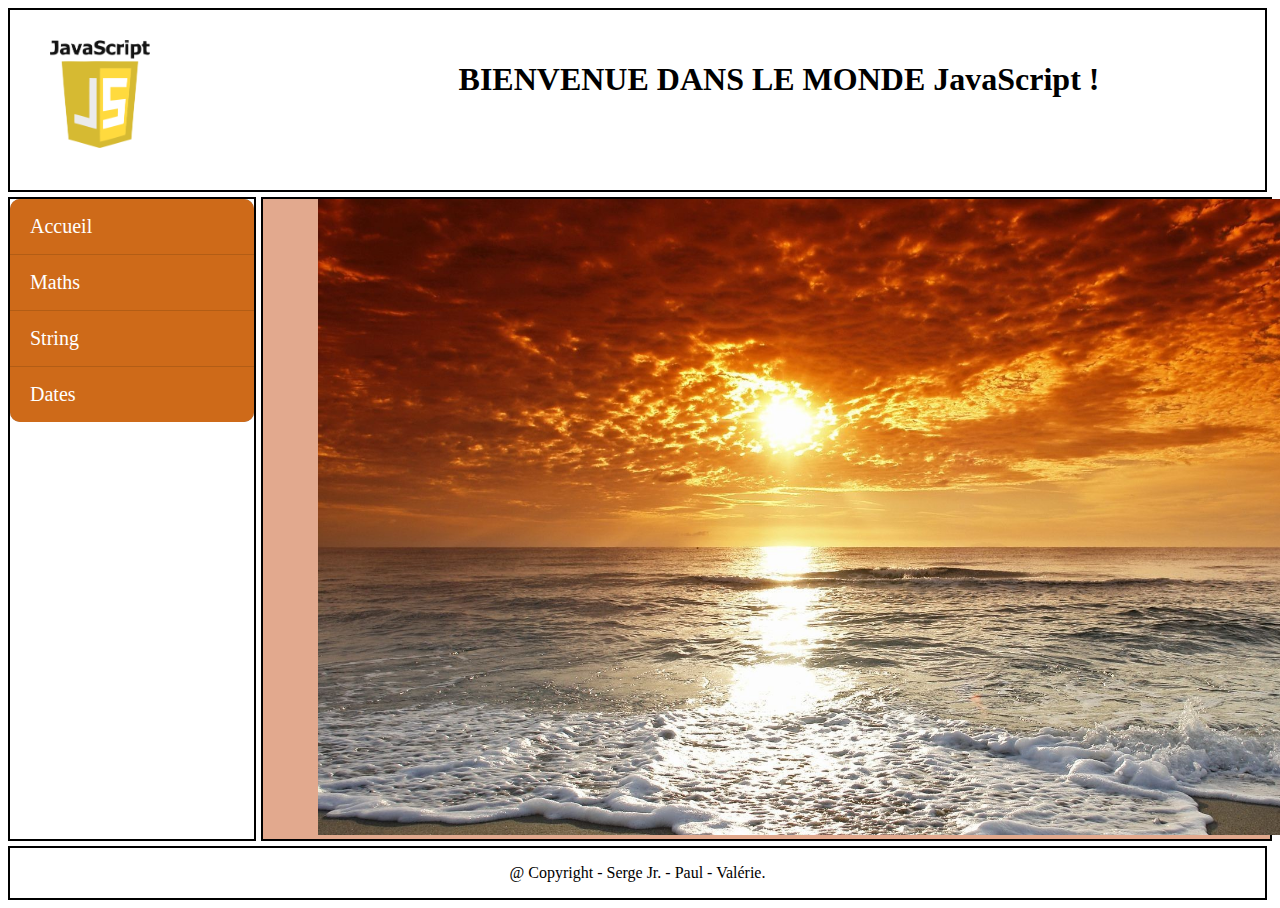
<file: Accueil.html>
<!DOCTYPE html>
<html lang="en">

<head>
    <meta charset="UTF-8">
    <meta name="viewport" content="width=device-width, initial-scale=1.0">
    <link rel="stylesheet" href="Style.css">
    <title>PageJavascript</title>
</head>

<body>
    <div class="wrapper">
        <header>
            <div class="header">
                <div class="logo">
                    <img src="images/jslo.png" id="logojs" alt="LogoSimplon">
                </div>
                <div class="titre">
                    <h1>BIENVENUE DANS LE MONDE JavaScript !</h1>
                </div>

            </div>
        </header>
        <nav>
            <ul class="nav">

                <li class="nav-item">
                    <a href="Accueil.html" class="nav-link">Accueil</a>
                </li>

                <li class="nav-item">
                    <a href="#maths" class="nav-link">Maths</a>
                    <div id="maths" class="nav-submenu">
                        <a href="exercices/Exercise 2 .html" class="nav-submenu-link">Exercise 2</a>
                        <a href="exercices/Exercise 4.html" class="nav-submenu-link">Exercise 4</a>
                        <a href="exercices/Exercise 9.html" class="nav-submenu-link">Exercise 9</a>                        
                        <a href="exercices/exercice10.html" class="nav-submenu-link">Exercise 10</a>
                        <a href="exercices/exercice11.html" class="nav-submenu-link">Exercise 11</a>
                        <a href="exercices/exercice12.html" class="nav-submenu-link">Exercise 12</a>
                    </div>
                </li>

                <li class="nav-item">
                    <a href="#String" class="nav-link">String</a>
                    <div id="String" class="nav-submenu">
                        <a href="exercices/Exercise 1.html" class="nav-submenu-link">Exercise 1</a>
                        <a href="exercices/Exercise 3.html" class="nav-submenu-link">Exercise 3</a>                        
                        <a href="exercices/Exercise 8.html" class="nav-submenu-link">Exercise 8</a>                        
                        <a href="exercices/exercice13.html" class="nav-submenu-link">Exercise 13</a>
                    </div>
                </li>

                <li class="nav-item">
                    <a href="#dates" class="nav-link">Dates</a>
                    <div id="dates" class="nav-submenu">
                        <a href="exercices/Exercise 5.html" class="nav-submenu-link">Exercise 5</a>
                        <a href="exercices/Exercise 6.html" class="nav-submenu-link">Exercise 6</a>
                        <a href="exercices/Exercise 7.html" class="nav-submenu-link">Exercise 7</a>
                    </div>
                </li>
            </ul>
        </nav>
        <section>
            <img src="images/sunset.jpg" id="sunset" alt="sunset">

        </section>
        <footer>
            <p>
                @ Copyright - Serge Jr. - Paul - Valérie.
            </p>
        </footer>
    </div>
</body>

</html>
</file>
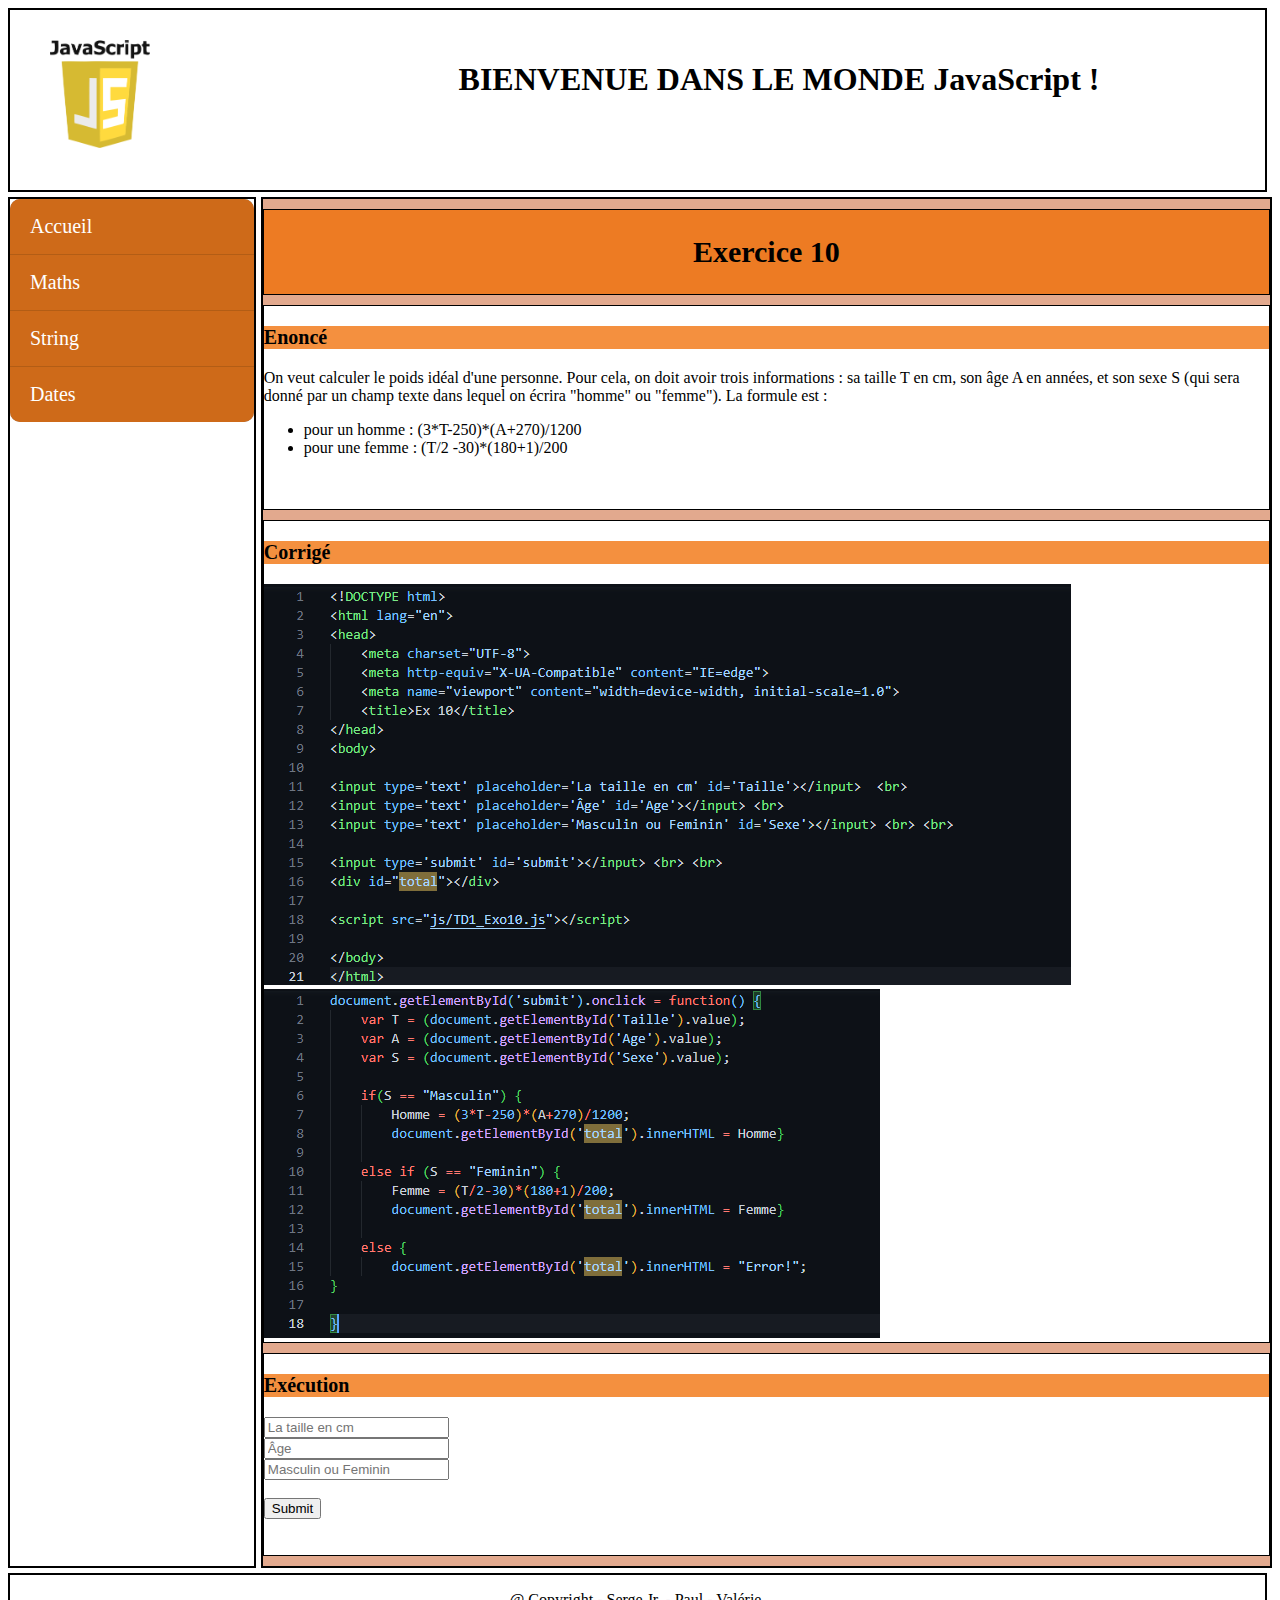
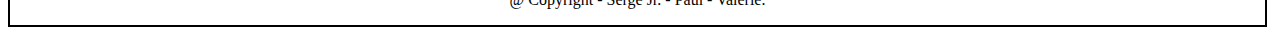
<file: exercices/exercice10.html>
<!DOCTYPE html>
<html lang="en">
<head>
    <meta charset="UTF-8">
    <meta name="viewport" content="width=device-width, initial-scale=1.0">
    <link rel="stylesheet" href="../Style.css">
    <title>PageJavascript</title>
</head>
<body>
    <div class="wrapper">
        <header>
            <div class="header">
            <div class="logo">
                <img src="../images/jslo.png" id="logojs" alt="LogoSimplon">
            </div>
            <div class="titre">
                <h1>BIENVENUE DANS LE MONDE JavaScript !</h1>
            </div>

            </div>
        </header>
        <nav>
            <ul class="nav">

                <li class="nav-item">
                    <a href="../Accueil.html" class="nav-link">Accueil</a>
                </li>

                <li class="nav-item">
                    <a href="#maths" class="nav-link">Maths</a>
                    <div id="maths" class="nav-submenu">
                        <a href="../exercices/Exercise 2 .html" class="nav-submenu-link">Exercise 2</a>
                        <a href="../exercices/Exercise 4.html" class="nav-submenu-link">Exercise 4</a>
                        <a href="../exercices/Exercise 9.html" class="nav-submenu-link">Exercise 9</a>                        
                        <a href="../exercices/exercice10.html" class="nav-submenu-link">Exercise 10</a>
                        <a href="../exercices/exercice11.html" class="nav-submenu-link">Exercise 11</a>
                        <a href="../exercices/exercice12.html" class="nav-submenu-link">Exercise 12</a>
                    </div>
                </li>

                <li class="nav-item">
                    <a href="#String" class="nav-link">String</a>
                    <div id="String" class="nav-submenu">
                        <a href="../exercices/Exercise 1.html" class="nav-submenu-link">Exercise 1</a>
                        <a href="../exercices/Exercise 3.html" class="nav-submenu-link">Exercise 3</a>                        
                        <a href="../exercices/Exercise 8.html" class="nav-submenu-link">Exercise 8</a>                        
                        <a href="../exercices/exercice13.html" class="nav-submenu-link">Exercise 13</a>
                    </div>
                </li>

                <li class="nav-item">
                    <a href="#dates" class="nav-link">Dates</a>
                    <div id="dates" class="nav-submenu">
                        <a href="../exercices/Exercise 5.html" class="nav-submenu-link">Exercise 5</a>
                        <a href="../exercices/Exercise 6.html" class="nav-submenu-link">Exercise 6</a>
                        <a href="../exercices/Exercise 7.html" class="nav-submenu-link">Exercise 7</a>
                    </div>
                </li>
            </ul>
        </nav>
        <section>
            <article id="titreexo">
                <h2>Exercice 10</h2>
            </article>
            <article id="enonceexo">
                <h3>Enoncé</h3>
                On veut calculer le poids idéal d'une personne. Pour cela, on doit avoir trois informations : 
                sa taille T en cm, son âge A en années, et son sexe S (qui sera donné par un champ texte dans lequel on écrira "homme" ou "femme"). 
                La formule est : 
                <ul>
                    <li>pour un homme : (3*T-250)*(A+270)/1200 </li>
                    <li>pour une femme : (T/2 -30)*(180+1)/200</li>
                </ul>
                

 <br> <br>

            </article>
            <article id="javaexo">
                <h3>Corrigé</h3>
                <img src="../images/Exo10html.png" alt="">
                <br>
                <img src="../images/Exo10js.png" alt="">


            </article>
            <article id="execution">
                <h3>Exécution</h3>


                <input type='text' placeholder='La taille en cm' id='Taille'></input>  <br>
                <input type='text' placeholder='Âge' id='Age'></input> <br>
                <input type='text' placeholder='Masculin ou Feminin' id='Sexe'></input> <br> <br>

                <input type='submit' id='submit'></input> <br> <br>
                <div id="total"></div>
                <br>


                <script>
                document.getElementById('submit').onclick = function(){
                var T = (document.getElementById('Taille').value);
                var A = (document.getElementById('Age').value);
                var S = (document.getElementById('Sexe').value);

                if(S == "Masculin") {
                    Homme = (3*T-250)*(A+270)/1200; 
                    document.getElementById('total').innerHTML = Homme} 
                
                else if (S == "Feminin") {
                    Femme = (T/2-30)*(180+1)/200;
                    document.getElementById('total').innerHTML = Femme}    

                else {
                    document.getElementById('total').innerHTML = "Error!";
}
  
                }
                </script>

            </article>
        </section>
        <footer>
            <p>
                @ Copyright - Serge Jr. - Paul - Valérie.
            </p>
        </footer>
    </div>
</body>
</html>
</file>
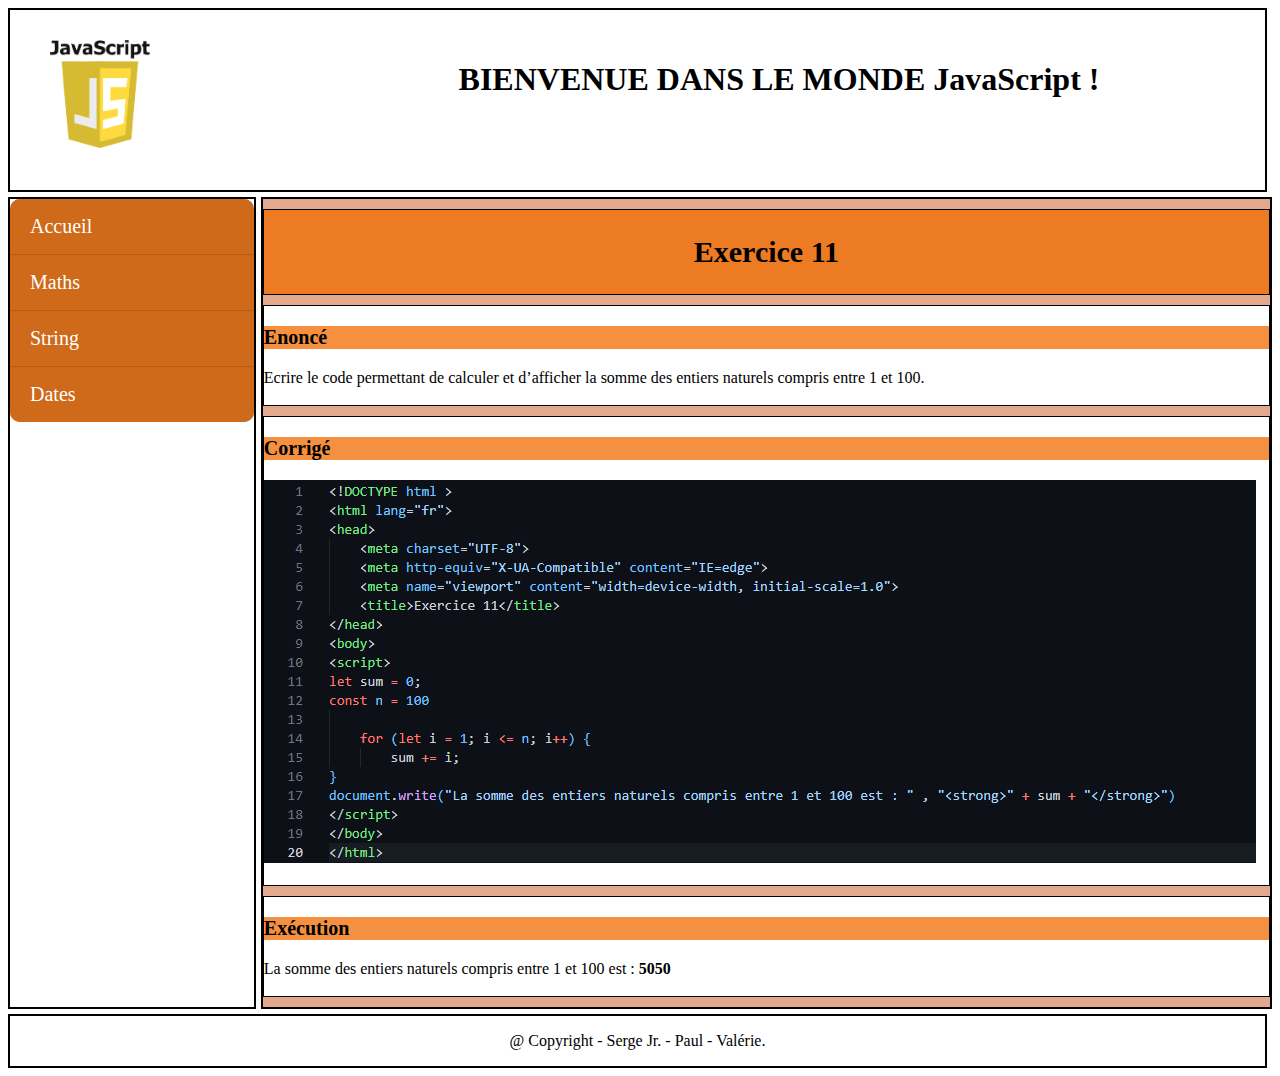
<file: exercices/exercice11.html>
<!DOCTYPE html>
<html lang="en">
<head>
    <meta charset="UTF-8">
    <meta name="viewport" content="width=device-width, initial-scale=1.0">
    <link rel="stylesheet" href="../Style.css">
    <title>PageJavascript</title>
</head>
<body>
    <div class="wrapper">
        <header>
            <div class="header">
            <div class="logo">
                <img src="../images/jslo.png" id="logojs" alt="LogoSimplon">
            </div>
            <div class="titre">
                <h1>BIENVENUE DANS LE MONDE JavaScript !</h1>
            </div>

            </div>
        </header>
        <nav>
            <ul class="nav">

                <li class="nav-item">
                    <a href="../Accueil.html" class="nav-link">Accueil</a>
                </li>

                <li class="nav-item">
                    <a href="#maths" class="nav-link">Maths</a>
                    <div id="maths" class="nav-submenu">
                        <a href="../exercices/Exercise 2 .html" class="nav-submenu-link">Exercise 2</a>
                        <a href="../exercices/Exercise 4.html" class="nav-submenu-link">Exercise 4</a>
                        <a href="../exercices/Exercise 9.html" class="nav-submenu-link">Exercise 9</a>                        
                        <a href="../exercices/exercice10.html" class="nav-submenu-link">Exercise 10</a>
                        <a href="../exercices/exercice11.html" class="nav-submenu-link">Exercise 11</a>
                        <a href="../exercices/exercice12.html" class="nav-submenu-link">Exercise 12</a>
                    </div>
                </li>

                <li class="nav-item">
                    <a href="#String" class="nav-link">String</a>
                    <div id="String" class="nav-submenu">
                        <a href="../exercices/Exercise 1.html" class="nav-submenu-link">Exercise 1</a>
                        <a href="../exercices/Exercise 3.html" class="nav-submenu-link">Exercise 3</a>                        
                        <a href="../exercices/Exercise 8.html" class="nav-submenu-link">Exercise 8</a>                        
                        <a href="../exercices/exercice13.html" class="nav-submenu-link">Exercise 13</a>
                    </div>
                </li>

                <li class="nav-item">
                    <a href="#dates" class="nav-link">Dates</a>
                    <div id="dates" class="nav-submenu">
                        <a href="../exercices/Exercise 5.html" class="nav-submenu-link">Exercise 5</a>
                        <a href="../exercices/Exercise 6.html" class="nav-submenu-link">Exercise 6</a>
                        <a href="../exercices/Exercise 7.html" class="nav-submenu-link">Exercise 7</a>
                    </div>
                </li>
            </ul>
        </nav>
        <section>
            <article id="titreexo">
                <h2>Exercice 11</h2>
            </article>
            <article id="enonceexo">
                <h3>Enoncé</h3>
                Ecrire le code permettant de calculer et d’afficher la somme des entiers naturels compris entre 1 et 100. <br> <br>

            </article>
            <article id="javaexo">
                <h3>Corrigé</h3>
                <img src="../images/Exo11.png" alt="">
                <br>
                <br>


            </article>
            <article id="execution">
                <h3>Exécution</h3>

<script>
let sum = 0;
const n = 100

for (let i = 1; i <= n; i++) {
    sum += i;
}
document.write("La somme des entiers naturels compris entre 1 et 100 est : " , "<strong>" + sum + "</strong>")
</script>
<br>
<br>
            </article>
        </section>
        <footer>
            <p>
                @ Copyright - Serge Jr. - Paul - Valérie.
            </p>
        </footer>
    </div>
</body>
</html>
</file>
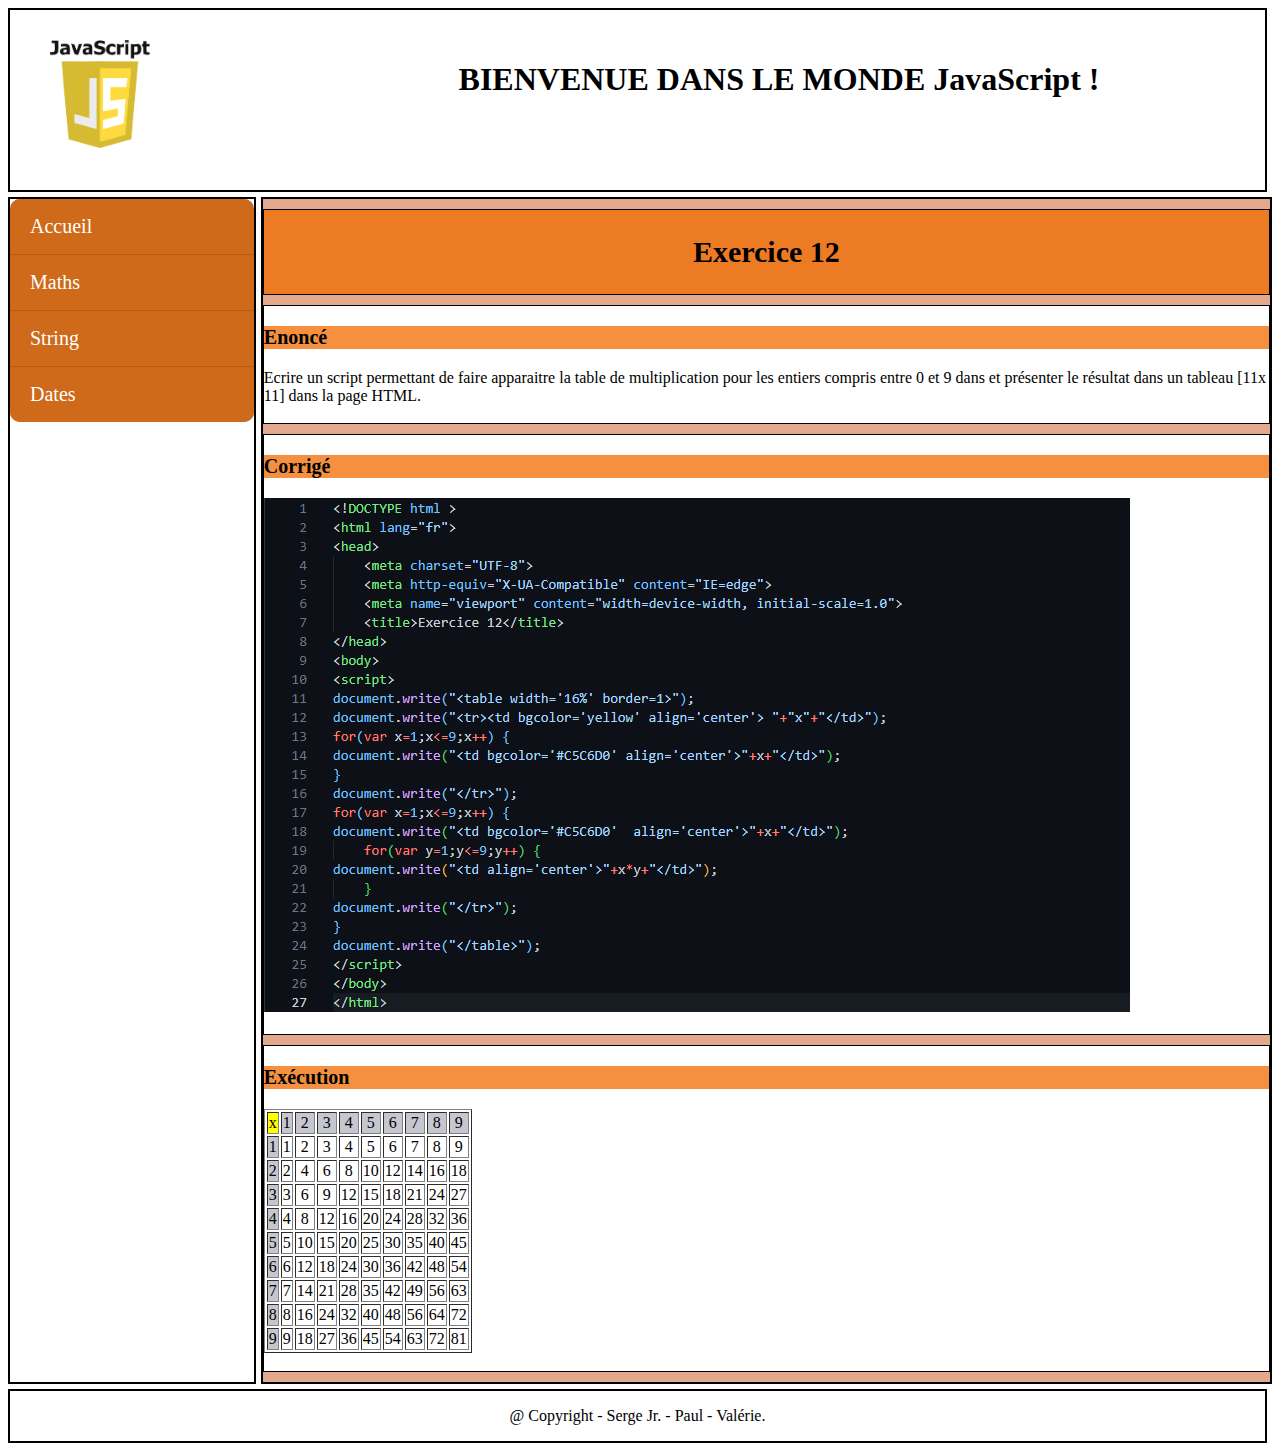
<file: exercices/exercice12.html>
<!DOCTYPE html>
<html lang="en">
<head>
    <meta charset="UTF-8">
    <meta name="viewport" content="width=device-width, initial-scale=1.0">
    <link rel="stylesheet" href="../Style.css">
    <title>PageJavascript</title>
</head>
<body>
    <div class="wrapper">
        <header>
            <div class="header">
            <div class="logo">
                <img src="../images/jslo.png" id="logojs" alt="LogoSimplon">
            </div>
            <div class="titre">
                <h1>BIENVENUE DANS LE MONDE JavaScript !</h1>
            </div>

            </div>
        </header>
        <nav>
            <ul class="nav">

                <li class="nav-item">
                    <a href="../Accueil.html" class="nav-link">Accueil</a>
                </li>

                <li class="nav-item">
                    <a href="#maths" class="nav-link">Maths</a>
                    <div id="maths" class="nav-submenu">
                        <a href="../exercices/Exercise 2 .html" class="nav-submenu-link">Exercise 2</a>
                        <a href="../exercices/Exercise 4.html" class="nav-submenu-link">Exercise 4</a>
                        <a href="../exercices/Exercise 9.html" class="nav-submenu-link">Exercise 9</a>                        
                        <a href="../exercices/exercice10.html" class="nav-submenu-link">Exercise 10</a>
                        <a href="../exercices/exercice11.html" class="nav-submenu-link">Exercise 11</a>
                        <a href="../exercices/exercice12.html" class="nav-submenu-link">Exercise 12</a>
                    </div>
                </li>

                <li class="nav-item">
                    <a href="#String" class="nav-link">String</a>
                    <div id="String" class="nav-submenu">
                        <a href="../exercices/Exercise 1.html" class="nav-submenu-link">Exercise 1</a>
                        <a href="../exercices/Exercise 3.html" class="nav-submenu-link">Exercise 3</a>                        
                        <a href="../exercices/Exercise 8.html" class="nav-submenu-link">Exercise 8</a>                        
                        <a href="../exercices/exercice13.html" class="nav-submenu-link">Exercise 13</a>
                    </div>
                </li>

                <li class="nav-item">
                    <a href="#dates" class="nav-link">Dates</a>
                    <div id="dates" class="nav-submenu">
                        <a href="../exercices/Exercise 5.html" class="nav-submenu-link">Exercise 5</a>
                        <a href="../exercices/Exercise 6.html" class="nav-submenu-link">Exercise 6</a>
                        <a href="../exercices/Exercise 7.html" class="nav-submenu-link">Exercise 7</a>
                    </div>
                </li>
            </ul>
        </nav>
        <section>
            <article id="titreexo">
                <h2>Exercice 12</h2>
            </article>
            <article id="enonceexo">
                <h3>Enoncé</h3>
                Ecrire un script permettant de faire apparaitre la table de multiplication 
                pour les entiers compris entre 0 et 9 dans et présenter le résultat dans un 
                tableau [11x 11] dans la page HTML. <br> <br>

            </article>
            <article id="javaexo">
                <h3>Corrigé</h3>
                <img src="../images/Exo12.png" alt="">
                <br>
                <br>


            </article>
            <article id="execution">
                <h3>Exécution</h3>

<script>
document.write("<table width='20%' border=1>");
document.write("<tr><td bgcolor='yellow' align='center'> "+"x"+"</td>");

for(var x=1;x<=9;x++) {
document.write("<td bgcolor='#C5C6D0' align='center'>"+x+"</td>");
}

document.write("</tr>");

for(var x=1;x<=9;x++) {
  	document.write("<td bgcolor='#C5C6D0'  align='center'>"+x+"</td>");
     	for(var y=1;y<=9;y++)
      	{
	document.write("<td align='center'>"+x*y+"</td>");
	}
	document.write("</tr>");
}
document.write("</table>");
</script>
<br>
            </article>
        </section>
        <footer>
            <p>
                @ Copyright - Serge Jr. - Paul - Valérie.
            </p>
        </footer>
    </div>
</body>
</html>
</file>
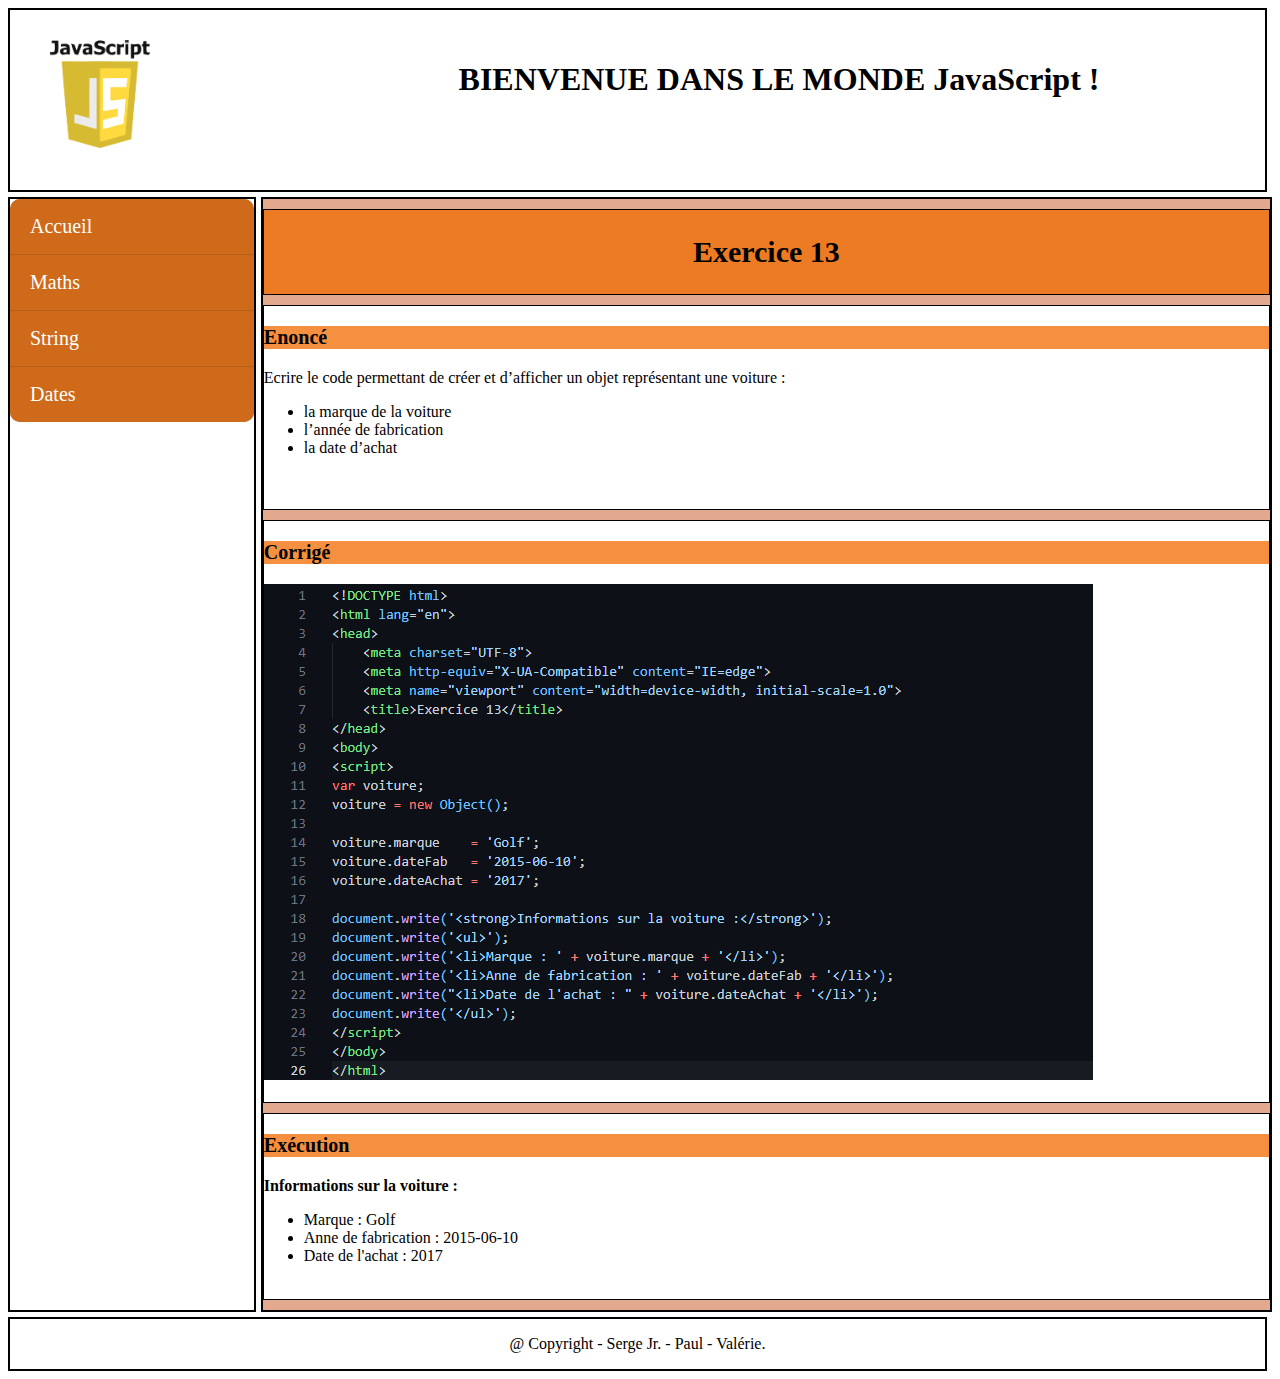
<file: exercices/exercice13.html>
<!DOCTYPE html>
<html lang="en">
<head>
    <meta charset="UTF-8">
    <meta name="viewport" content="width=device-width, initial-scale=1.0">
    <link rel="stylesheet" href="../Style.css">
    <title>PageJavascript</title>
</head>
<body>
    <div class="wrapper">
        <header>
            <div class="header">
            <div class="logo">
                <img src="../images/jslo.png" id="logojs" alt="LogoSimplon">
            </div>
            <div class="titre">
                <h1>BIENVENUE DANS LE MONDE JavaScript !</h1>
            </div>

            </div>
        </header>
        <nav>
            <ul class="nav">

                <li class="nav-item">
                    <a href="../Accueil.html" class="nav-link">Accueil</a>
                </li>

                <li class="nav-item">
                    <a href="#maths" class="nav-link">Maths</a>
                    <div id="maths" class="nav-submenu">
                        <a href="../exercices/Exercise 2 .html" class="nav-submenu-link">Exercise 2</a>
                        <a href="../exercices/Exercise 4.html" class="nav-submenu-link">Exercise 4</a>
                        <a href="../exercices/Exercise 9.html" class="nav-submenu-link">Exercise 9</a>                        
                        <a href="../exercices/exercice10.html" class="nav-submenu-link">Exercise 10</a>
                        <a href="../exercices/exercice11.html" class="nav-submenu-link">Exercise 11</a>
                        <a href="../exercices/exercice12.html" class="nav-submenu-link">Exercise 12</a>
                    </div>
                </li>

                <li class="nav-item">
                    <a href="#String" class="nav-link">String</a>
                    <div id="String" class="nav-submenu">
                        <a href="../exercices/Exercise 1.html" class="nav-submenu-link">Exercise 1</a>
                        <a href="../exercices/Exercise 3.html" class="nav-submenu-link">Exercise 3</a>                        
                        <a href="../exercices/Exercise 8.html" class="nav-submenu-link">Exercise 8</a>                        
                        <a href="../exercices/exercice13.html" class="nav-submenu-link">Exercise 13</a>
                    </div>
                </li>

                <li class="nav-item">
                    <a href="#dates" class="nav-link">Dates</a>
                    <div id="dates" class="nav-submenu">
                        <a href="../exercices/Exercise 5.html" class="nav-submenu-link">Exercise 5</a>
                        <a href="../exercices/Exercise 6.html" class="nav-submenu-link">Exercise 6</a>
                        <a href="../exercices/Exercise 7.html" class="nav-submenu-link">Exercise 7</a>
                    </div>
                </li>
            </ul>
        </nav>
        <section>
            <article id="titreexo">
                <h2>Exercice 13</h2>
            </article>
            <article id="enonceexo">
                <h3>Enoncé</h3>
                Ecrire le code permettant de créer et d’afficher un objet représentant une voiture : 
                <ul>
                    <li>la marque de la voiture</li>
                    <li>l’année de fabrication</li>
                    <li>la date d’achat</li>
                </ul>

 <br> <br>

            </article>
            <article id="javaexo">
                <h3>Corrigé</h3>
                <img src="../images/Exo13.png" alt="">
                <br>
                <br>


            </article>
            <article id="execution">
                <h3>Exécution</h3>

<script>
var voiture;
voiture = new Object();

voiture.marque    = 'Golf';
voiture.dateFab   = '2015-06-10';
voiture.dateAchat = '2017';

document.write('<strong>Informations sur la voiture :</strong>');

document.write('<ul>');

document.write('<li>Marque : ' + voiture.marque + '</li>');
document.write('<li>Anne de fabrication : ' + voiture.dateFab + '</li>');
document.write("<li>Date de l'achat : " + voiture.dateAchat + '</li>');

document.write('</ul>');
</script>
<br>
            </article>
        </section>
        <footer>
            <p>
                @ Copyright - Serge Jr. - Paul - Valérie.
            </p>
        </footer>
    </div>
</body>
</html>
</file>
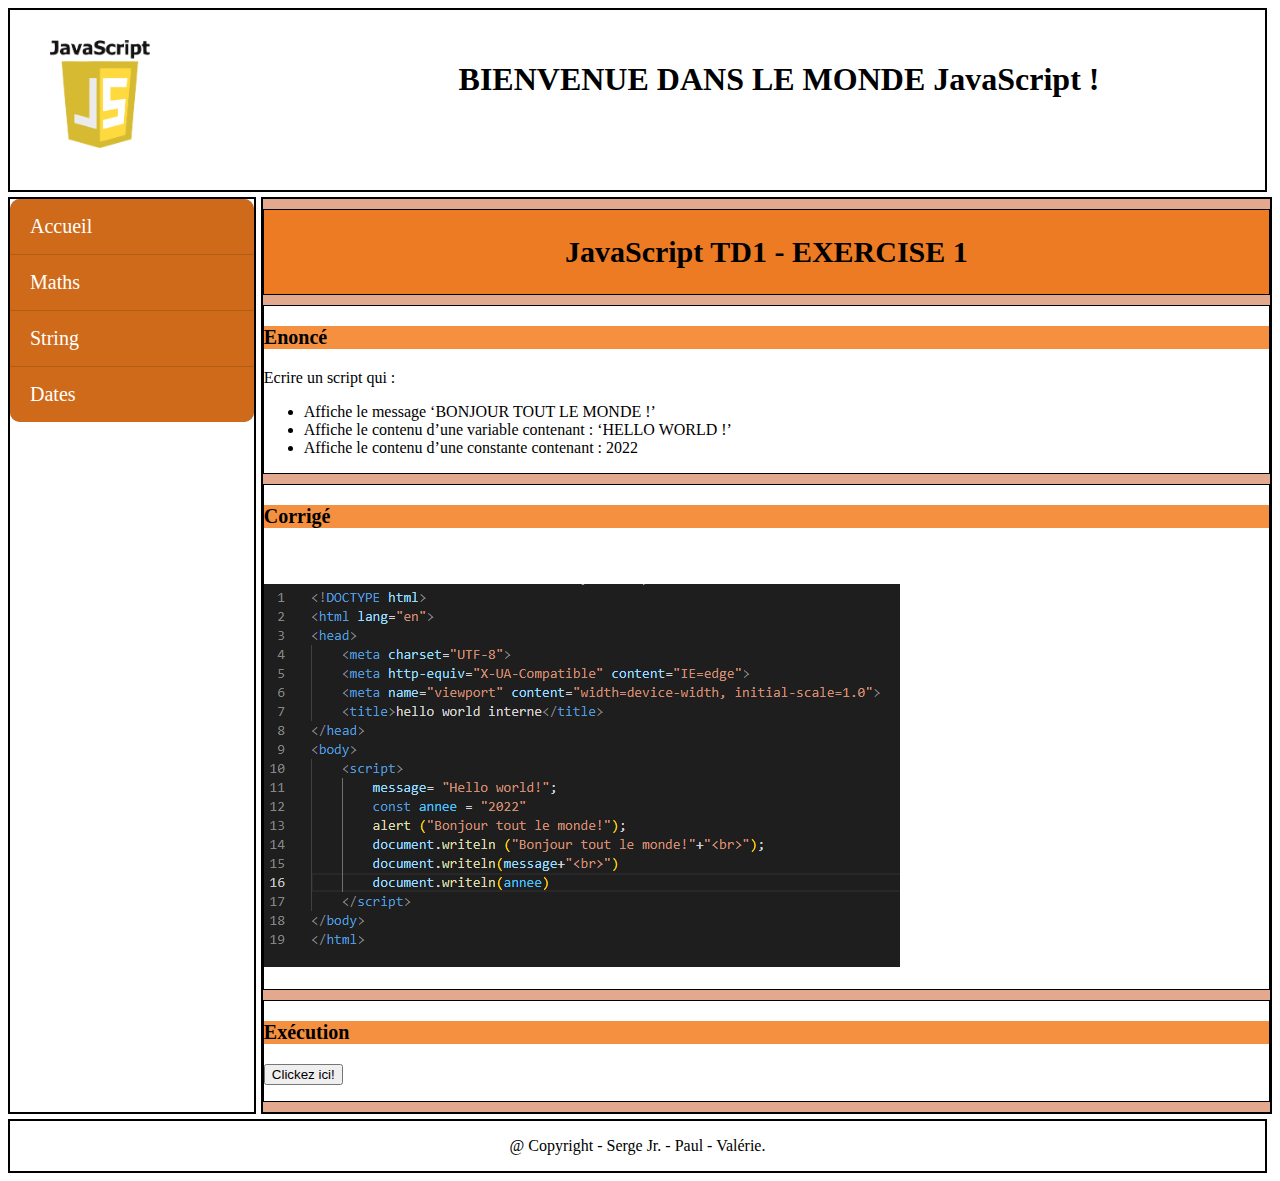
<file: exercices/Exercise 1.html>
<!DOCTYPE html>
<html lang="en">
<head>
    <meta charset="UTF-8">
    <meta name="viewport" content="width=device-width, initial-scale=1.0">
    <link rel="stylesheet" href="../Style.css">
    <title>PageJavascript</title>
</head>
<body>
    <div class="wrapper">
        <header>
            <div class="header">
            <div class="logo">
                <img src="../images/jslo.png" id="logojs" alt="LogoSimplon">
            </div>
            <div class="titre">
                <h1>BIENVENUE DANS LE MONDE JavaScript !</h1>
            </div>

            </div>
        </header>
        <nav>
            <ul class="nav">

                <li class="nav-item">
                    <a href="../Accueil.html" class="nav-link">Accueil</a>
                </li>

                <li class="nav-item">
                    <a href="#maths" class="nav-link">Maths</a>
                    <div id="maths" class="nav-submenu">
                        <a href="../exercices/Exercise 2 .html" class="nav-submenu-link">Exercise 2</a>
                        <a href="../exercices/Exercise 4.html" class="nav-submenu-link">Exercise 4</a>
                        <a href="../exercices/Exercise 9.html" class="nav-submenu-link">Exercise 9</a>                        
                        <a href="../exercices/exercice10.html" class="nav-submenu-link">Exercise 10</a>
                        <a href="../exercices/exercice11.html" class="nav-submenu-link">Exercise 11</a>
                        <a href="../exercices/exercice12.html" class="nav-submenu-link">Exercise 12</a>
                    </div>
                </li>

                <li class="nav-item">
                    <a href="#String" class="nav-link">String</a>
                    <div id="String" class="nav-submenu">
                        <a href="../exercices/Exercise 1.html" class="nav-submenu-link">Exercise 1</a>
                        <a href="../exercices/Exercise 3.html" class="nav-submenu-link">Exercise 3</a>                        
                        <a href="../exercices/Exercise 8.html" class="nav-submenu-link">Exercise 8</a>                        
                        <a href="../exercices/exercice13.html" class="nav-submenu-link">Exercise 13</a>
                    </div>
                </li>

                <li class="nav-item">
                    <a href="#dates" class="nav-link">Dates</a>
                    <div id="dates" class="nav-submenu">
                        <a href="../exercices/Exercise 5.html" class="nav-submenu-link">Exercise 5</a>
                        <a href="../exercices/Exercise 6.html" class="nav-submenu-link">Exercise 6</a>
                        <a href="../exercices/Exercise 7.html" class="nav-submenu-link">Exercise 7</a>
                    </div>
                </li>
            </ul>
        </nav>
        <section>
            <article id="titreexo">
                <h2>JavaScript TD1 - EXERCISE 1</h2>
            </article>
            <article id="enonceexo">
                <h3>Enoncé</h3>
                Ecrire un script qui :
                    <ul>
                        <li>Affiche le message ‘BONJOUR TOUT LE MONDE !’</li>
                        <li>Affiche le contenu d’une variable contenant : ‘HELLO WORLD !’</li>
                        <li>Affiche le contenu d’une constante contenant : 2022</li>
                    </ul>
            </article>
            <article id="javaexo">
                <h3>Corrigé</h3>
                <br>
                <br>
                <img src="../images/EX1.PNG" alt="correctionEX1">
                <br>
                <br>
            </article>
            <article id="execution">
                <h3>Exécution</h3>
                <button onclick="helloworld()">Clickez ici!</button>
                <br>
                <p id="result"></p>
                <script>
                    function helloworld(){
                    message= "Hello world!";
                    const annee = "2022"
                    alert ("Bonjour tout le monde!");
                    document.getElementById("result").innerHTML= "Bonjour tout le monde!" +"<br>"+message+"<br>" +annee;
                    }
                </script>
            </article>
        </section>
        <footer>
            <p>
                @ Copyright - Serge Jr. - Paul - Valérie.
            </p>
        </footer>
    </div>
</body>
</html>
</file>
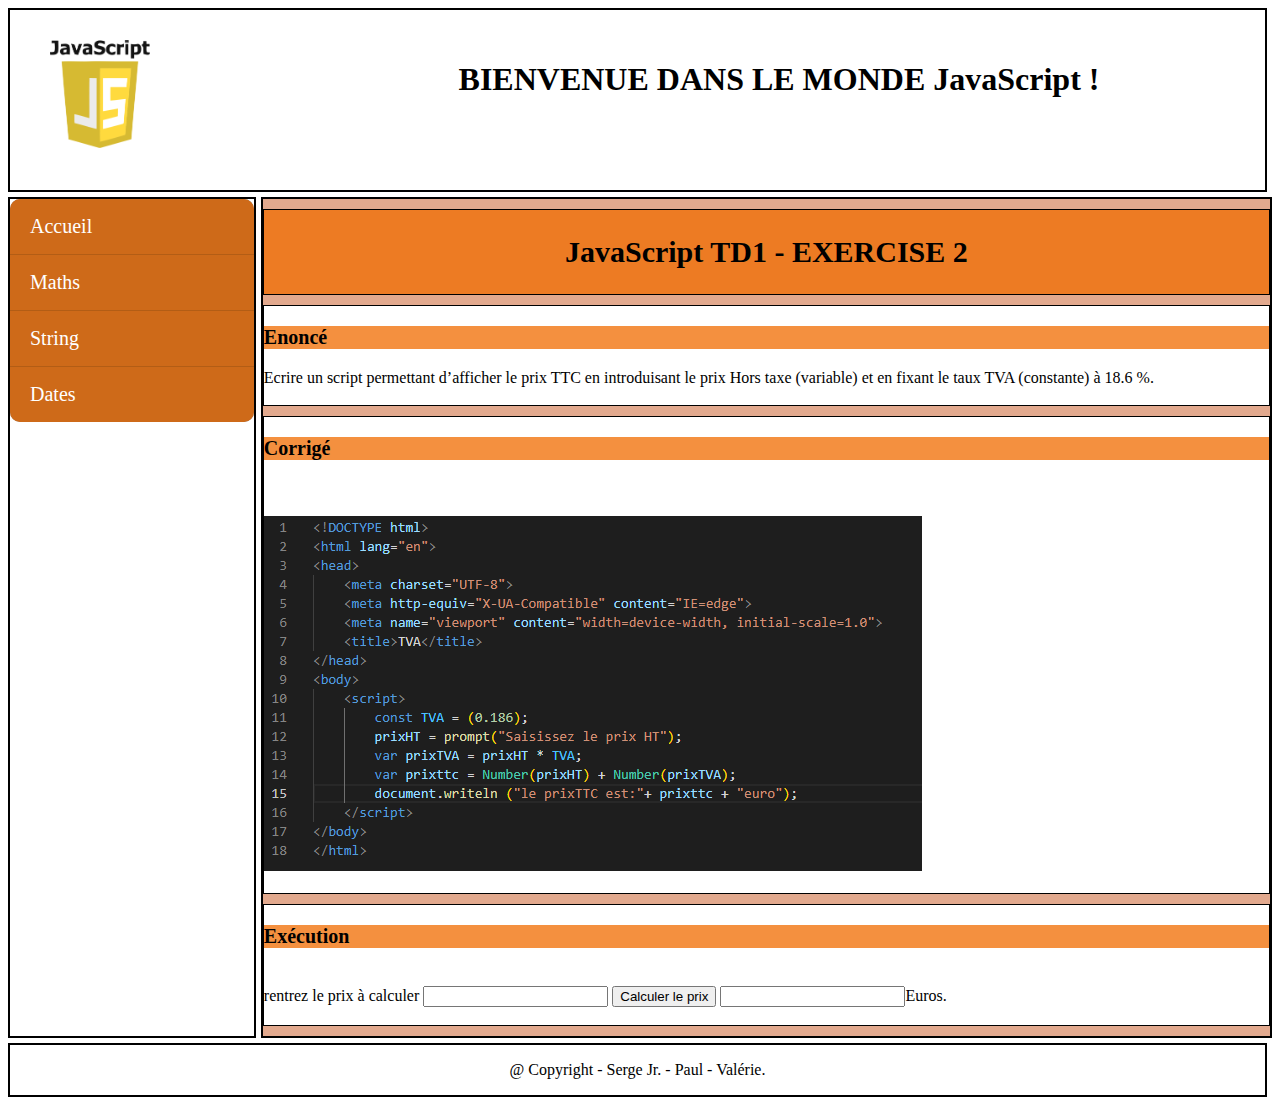
<file: exercices/Exercise 2 .html>
<!DOCTYPE html>
<html lang="en">
<head>
    <meta charset="UTF-8">
    <meta name="viewport" content="width=device-width, initial-scale=1.0">
    <link rel="stylesheet" href="../Style.css">
    <title>PageJavascript</title>
</head>
<body>
    <div class="wrapper">
        <header>
            <div class="header">
            <div class="logo">
                <img src="../images/jslo.png" id="logojs" alt="LogoSimplon">
            </div>
            <div class="titre">
                <h1>BIENVENUE DANS LE MONDE JavaScript !</h1>
            </div>

            </div>
        </header>
        <nav>
            <ul class="nav">

                <li class="nav-item">
                    <a href="../Accueil.html" class="nav-link">Accueil</a>
                </li>

                <li class="nav-item">
                    <a href="#maths" class="nav-link">Maths</a>
                    <div id="maths" class="nav-submenu">
                        <a href="../exercices/Exercise 2 .html" class="nav-submenu-link">Exercise 2</a>
                        <a href="../exercices/Exercise 4.html" class="nav-submenu-link">Exercise 4</a>
                        <a href="../exercices/Exercise 9.html" class="nav-submenu-link">Exercise 9</a>                        
                        <a href="../exercices/exercice10.html" class="nav-submenu-link">Exercise 10</a>
                        <a href="../exercices/exercice11.html" class="nav-submenu-link">Exercise 11</a>
                        <a href="../exercices/exercice12.html" class="nav-submenu-link">Exercise 12</a>
                    </div>
                </li>

                <li class="nav-item">
                    <a href="#String" class="nav-link">String</a>
                    <div id="String" class="nav-submenu">
                        <a href="../exercices/Exercise 1.html" class="nav-submenu-link">Exercise 1</a>
                        <a href="../exercices/Exercise 3.html" class="nav-submenu-link">Exercise 3</a>                        
                        <a href="../exercices/Exercise 8.html" class="nav-submenu-link">Exercise 8</a>                        
                        <a href="../exercices/exercice13.html" class="nav-submenu-link">Exercise 13</a>
                    </div>
                </li>

                <li class="nav-item">
                    <a href="#dates" class="nav-link">Dates</a>
                    <div id="dates" class="nav-submenu">
                        <a href="../exercices/Exercise 5.html" class="nav-submenu-link">Exercise 5</a>
                        <a href="../exercices/Exercise 6.html" class="nav-submenu-link">Exercise 6</a>
                        <a href="../exercices/Exercise 7.html" class="nav-submenu-link">Exercise 7</a>
                    </div>
                </li>
            </ul>
        </nav>
        <section>
            <article id="titreexo">
                <h2>JavaScript TD1 - EXERCISE 2</h2>
            </article>
            <article id="enonceexo">
                <h3>Enoncé</h3>
                Ecrire un script permettant d’afficher le prix TTC en introduisant le prix Hors taxe (variable) et en fixant le taux TVA (constante) à 18.6 %.
                <br>
                <br>
            </article>
            <article id="javaexo">
                <h3>Corrigé</h3>
                <br>
                <br>
                <img src="../images/EX2.PNG" alt="correctionEX2">
                <br>
                <br>
            </article>
            <article id="execution">
                <h3>Exécution</h3>
                <br>
                <label for="prix">rentrez le prix à calculer</label>
                <input type="text" id="prix" name="prix" value="">
                <button onclick="calculer()">Calculer le prix</button>
                <input type="text" id="prixTTC" value="">Euros.
                <br>
                <br>
                <script>
                    function calculer(){
                    var prixHT = Number(document.getElementById("prix").value);
                    const TVA = (0.186);
                    var prixTVA = prixHT * TVA;
                    var prixttc = Number(prixHT) + Number(prixTVA);
                    document.getElementById("prixTTC").value =prixttc;
                    }
                </script>
            </article>
        </section>
        <footer>
            <p>
                @ Copyright - Serge Jr. - Paul - Valérie.
            </p>
        </footer>
    </div>
</body>
</html>
</file>
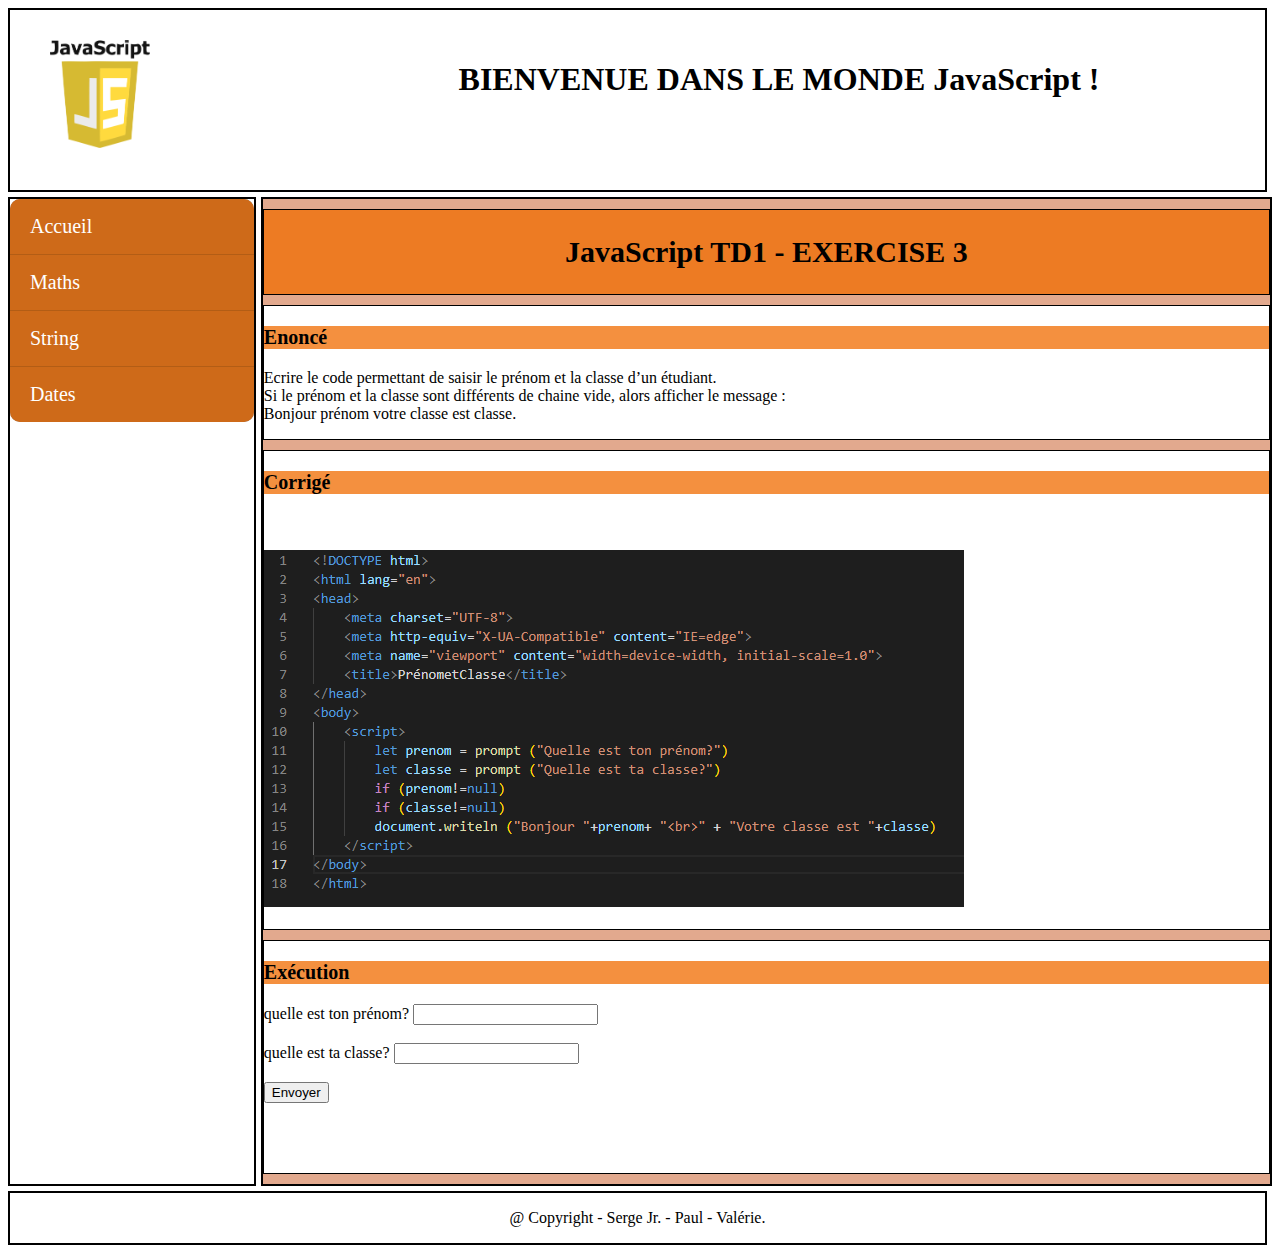
<file: exercices/Exercise 3.html>
<!DOCTYPE html>
<html lang="en">
<head>
    <meta charset="UTF-8">
    <meta name="viewport" content="width=device-width, initial-scale=1.0">
    <link rel="stylesheet" href="../Style.css">
    <title>PageJavascript</title>
</head>
<body>
    <div class="wrapper">
        <header>
            <div class="header">
            <div class="logo">
                <img src="../images/jslo.png" id="logojs" alt="LogoSimplon">
            </div>
            <div class="titre">
                <h1>BIENVENUE DANS LE MONDE JavaScript !</h1>
            </div>

            </div>
        </header>
        <nav>
            <ul class="nav">

                <li class="nav-item">
                    <a href="../Accueil.html" class="nav-link">Accueil</a>
                </li>

                <li class="nav-item">
                    <a href="#maths" class="nav-link">Maths</a>
                    <div id="maths" class="nav-submenu">
                        <a href="../exercices/Exercise 2 .html" class="nav-submenu-link">Exercise 2</a>
                        <a href="../exercices/Exercise 4.html" class="nav-submenu-link">Exercise 4</a>
                        <a href="../exercices/Exercise 9.html" class="nav-submenu-link">Exercise 9</a>                        
                        <a href="../exercices/exercice10.html" class="nav-submenu-link">Exercise 10</a>
                        <a href="../exercices/exercice11.html" class="nav-submenu-link">Exercise 11</a>
                        <a href="../exercices/exercice12.html" class="nav-submenu-link">Exercise 12</a>
                    </div>
                </li>

                <li class="nav-item">
                    <a href="#String" class="nav-link">String</a>
                    <div id="String" class="nav-submenu">
                        <a href="../exercices/Exercise 1.html" class="nav-submenu-link">Exercise 1</a>
                        <a href="../exercices/Exercise 3.html" class="nav-submenu-link">Exercise 3</a>                        
                        <a href="../exercices/Exercise 8.html" class="nav-submenu-link">Exercise 8</a>                        
                        <a href="../exercices/exercice13.html" class="nav-submenu-link">Exercise 13</a>
                    </div>
                </li>

                <li class="nav-item">
                    <a href="#dates" class="nav-link">Dates</a>
                    <div id="dates" class="nav-submenu">
                        <a href="../exercices/Exercise 5.html" class="nav-submenu-link">Exercise 5</a>
                        <a href="../exercices/Exercise 6.html" class="nav-submenu-link">Exercise 6</a>
                        <a href="../exercices/Exercise 7.html" class="nav-submenu-link">Exercise 7</a>
                    </div>
                </li>
            </ul>
        </nav>
        <section>
            <article id="titreexo">
                <h2>JavaScript TD1 - EXERCISE 3</h2>
            </article>
            <article id="enonceexo">
                <h3>Enoncé</h3>
                <p>
                    Ecrire le code permettant de saisir le prénom et la classe d’un étudiant. <br>
                    Si le prénom et la classe sont différents de chaine vide, alors afficher le message : <br>
                    Bonjour prénom votre classe est classe.
                </p>
            </article>
            <article id="javaexo">
                <h3>Corrigé</h3>
                <br>
                <br>
                <img src="../images/EX3.PNG" alt="correctionEX3">
                <br>
                <br>
            </article>
            <article id="execution">
                <h3>Exécution</h3>
                <label for="prenom">quelle est ton prénom?</label>
                <input type="text" id="prenom" value="">
                <br><br>
                <label for="classe">quelle est ta classe?</label>
                <input type="text" id="classe" value="">
                <br><br>
                <button onclick="info()">Envoyer</button>
                <br><br>
                <p id="prenomclasse"></p>
                <br> <br>
                <script>
                    function info(){
                    let prenom = document.getElementById("prenom").value;
                    let classe = document.getElementById("classe").value;
                    if (prenom!=null);
                    if (classe!=null);
                    
                    document.getElementById("prenomclasse").innerText=("Ton prénom est "+prenom+"Ta classe est "+classe);
                    }
                </script>

            </article>
        </section>
        <footer>
            <p>
                @ Copyright - Serge Jr. - Paul - Valérie.
            </p>
        </footer>
    </div>
</body>
</html>
</file>
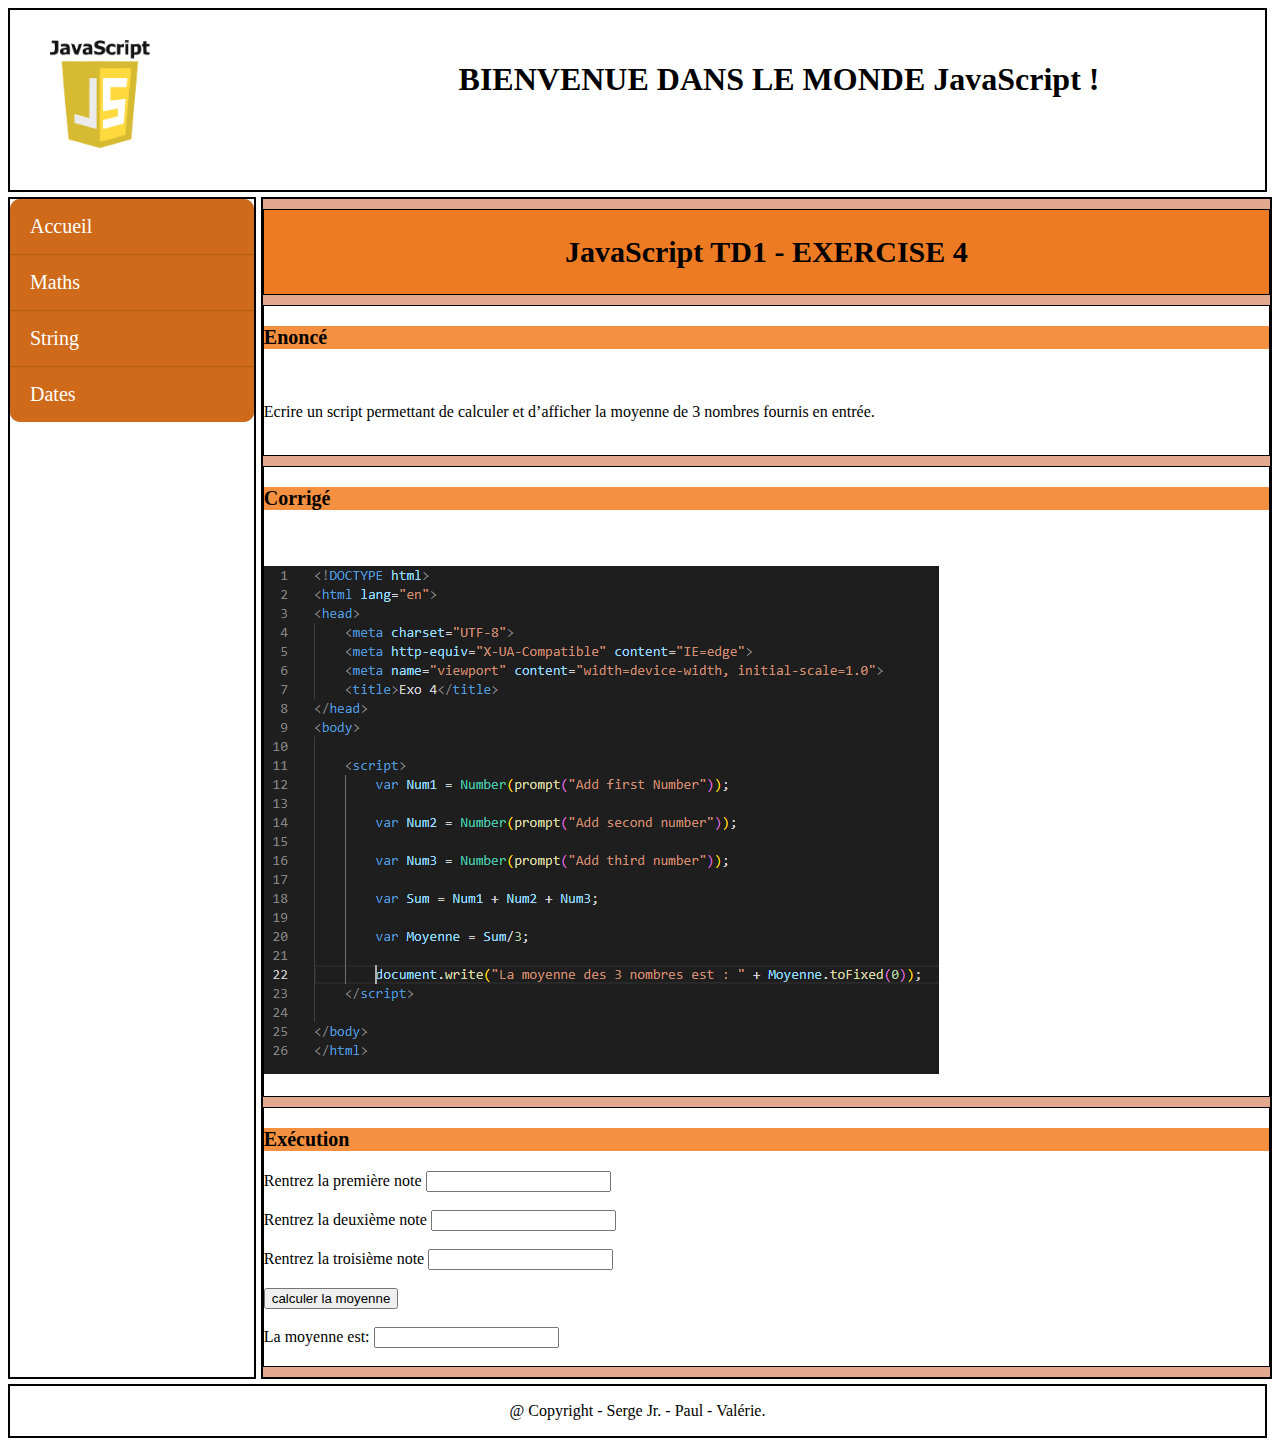
<file: exercices/Exercise 4.html>
<!DOCTYPE html>
<html lang="en">
<head>
    <meta charset="UTF-8">
    <meta name="viewport" content="width=device-width, initial-scale=1.0">
    <link rel="stylesheet" href="../Style.css">
    <title>PageJavascript</title>
</head>
<body>
    <div class="wrapper">
        <header>
            <div class="header">
            <div class="logo">
                <img src="../images/jslo.png" id="logojs" alt="LogoSimplon">
            </div>
            <div class="titre">
                <h1>BIENVENUE DANS LE MONDE JavaScript !</h1>
            </div>

            </div>
        </header>
        <nav>
            <ul class="nav">

                <li class="nav-item">
                    <a href="../Accueil.html" class="nav-link">Accueil</a>
                </li>

                <li class="nav-item">
                    <a href="#maths" class="nav-link">Maths</a>
                    <div id="maths" class="nav-submenu">
                        <a href="../exercices/Exercise 2 .html" class="nav-submenu-link">Exercise 2</a>
                        <a href="../exercices/Exercise 4.html" class="nav-submenu-link">Exercise 4</a>
                        <a href="../exercices/Exercise 9.html" class="nav-submenu-link">Exercise 9</a>                        
                        <a href="../exercices/exercice10.html" class="nav-submenu-link">Exercise 10</a>
                        <a href="../exercices/exercice11.html" class="nav-submenu-link">Exercise 11</a>
                        <a href="../exercices/exercice12.html" class="nav-submenu-link">Exercise 12</a>
                    </div>
                </li>

                <li class="nav-item">
                    <a href="#String" class="nav-link">String</a>
                    <div id="String" class="nav-submenu">
                        <a href="../exercices/Exercise 1.html" class="nav-submenu-link">Exercise 1</a>
                        <a href="../exercices/Exercise 3.html" class="nav-submenu-link">Exercise 3</a>                        
                        <a href="../exercices/Exercise 8.html" class="nav-submenu-link">Exercise 8</a>                        
                        <a href="../exercices/exercice13.html" class="nav-submenu-link">Exercise 13</a>
                    </div>
                </li>

                <li class="nav-item">
                    <a href="#dates" class="nav-link">Dates</a>
                    <div id="dates" class="nav-submenu">
                        <a href="../exercices/Exercise 5.html" class="nav-submenu-link">Exercise 5</a>
                        <a href="../exercices/Exercise 6.html" class="nav-submenu-link">Exercise 6</a>
                        <a href="../exercices/Exercise 7.html" class="nav-submenu-link">Exercise 7</a>
                    </div>
                </li>
            </ul>
        </nav>
        <section>
            <article id="titreexo">
                <h2>JavaScript TD1 - EXERCISE 4</h2>
            </article>
            <article id="enonceexo">
                <h3>Enoncé</h3>
                <br>
                <p>
                    Ecrire un script permettant de calculer et d’afficher la moyenne de 3 nombres fournis en entrée.
                </p>
                <br>
            </article>
            <article id="javaexo">
                <h3>Corrigé</h3>
                <br>
                <br>
                <img src="../images/EX4.PNG" alt="correctionEX1">
                <br>
                <br>
            </article>
            <article id="execution">
                <h3>Exécution</h3>
                <label for="note1">Rentrez la première note</label>
                <input type="text" id="note1" value="">
                <br>
                <br>
                <label for="note2">Rentrez la deuxième note</label>
                <input type="text" id="note2" value="">
                <br>
                <br>
                <label for="note3">Rentrez la troisième note</label>
                <input type="text" id="note3" value="">
                <br>
                <br>
                <button onclick="moyenne()">calculer la moyenne</button>
                <br>
                <br>
                <label>La moyenne est:</label>
                <input type="text" id="moy" value="">
                <br>
                <br>
                <script>
                    function moyenne(){

                    var Num1 = Number(document.getElementById("note1").value);

                    var Num2 = Number(document.getElementById("note2").value);

                    var Num3 = Number(document.getElementById("note3").value);

                    var Sum = Num1 + Num2 + Num3;

                    var Moyenne = Sum/3;

                    document.getElementById("moy").value=Moyenne;

                    }
                </script>
            </article>
        </section>
        <footer>
            <p>
                @ Copyright - Serge Jr. - Paul - Valérie.
            </p>
        </footer>
    </div>
</body>
</html>
</file>
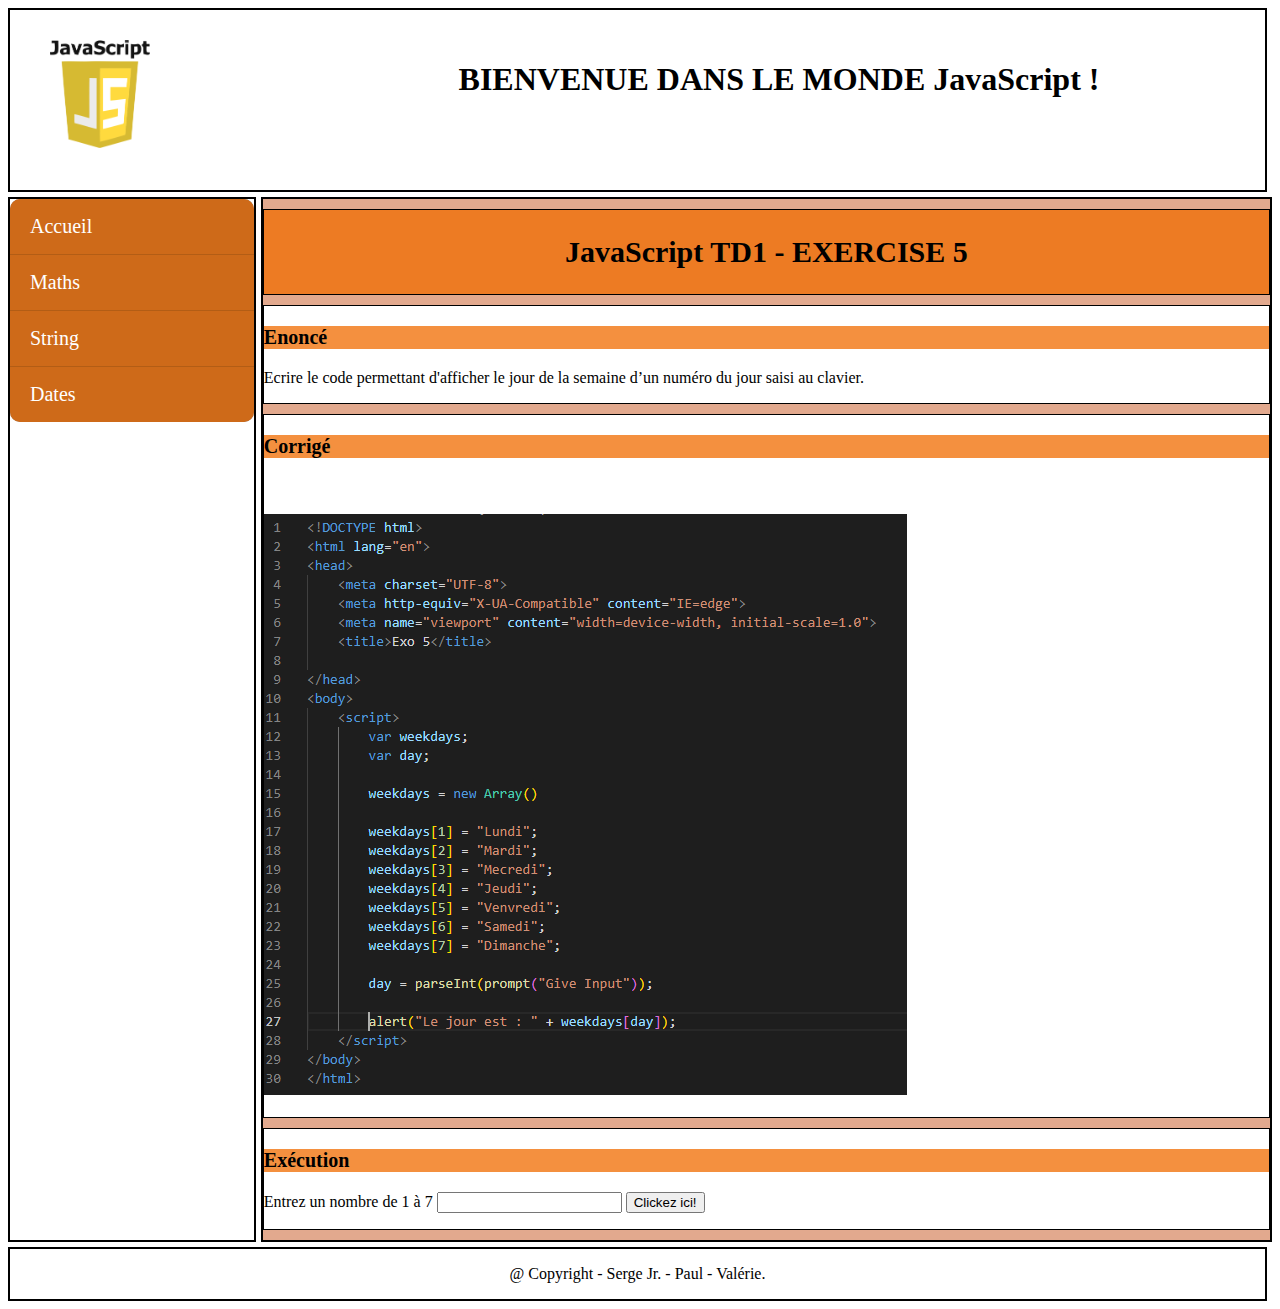
<file: exercices/Exercise 5.html>
<!DOCTYPE html>
<html lang="en">

<head>
    <meta charset="UTF-8">
    <meta name="viewport" content="width=device-width, initial-scale=1.0">
    <link rel="stylesheet" href="../Style.css">
    <title>PageJavascript</title>
</head>

<body>
    <div class="wrapper">
        <header>
            <div class="header">
                <div class="logo">
                    <img src="../images/jslo.png" id="logojs" alt="LogoSimplon">
                </div>
                <div class="titre">
                    <h1>BIENVENUE DANS LE MONDE JavaScript !</h1>
                </div>

            </div>
        </header>
        <nav>
            <ul class="nav">

                <li class="nav-item">
                    <a href="../Accueil.html" class="nav-link">Accueil</a>
                </li>

                <li class="nav-item">
                    <a href="#maths" class="nav-link">Maths</a>
                    <div id="maths" class="nav-submenu">
                        <a href="../exercices/Exercise 2 .html" class="nav-submenu-link">Exercise 2</a>
                        <a href="../exercices/Exercise 4.html" class="nav-submenu-link">Exercise 4</a>
                        <a href="../exercices/Exercise 9.html" class="nav-submenu-link">Exercise 9</a>                        
                        <a href="../exercices/exercice10.html" class="nav-submenu-link">Exercise 10</a>
                        <a href="../exercices/exercice11.html" class="nav-submenu-link">Exercise 11</a>
                        <a href="../exercices/exercice12.html" class="nav-submenu-link">Exercise 12</a>
                    </div>
                </li>

                <li class="nav-item">
                    <a href="#String" class="nav-link">String</a>
                    <div id="String" class="nav-submenu">
                        <a href="../exercices/Exercise 1.html" class="nav-submenu-link">Exercise 1</a>
                        <a href="../exercices/Exercise 3.html" class="nav-submenu-link">Exercise 3</a>                        
                        <a href="../exercices/Exercise 8.html" class="nav-submenu-link">Exercise 8</a>                        
                        <a href="../exercices/exercice13.html" class="nav-submenu-link">Exercise 13</a>
                    </div>
                </li>

                <li class="nav-item">
                    <a href="#dates" class="nav-link">Dates</a>
                    <div id="dates" class="nav-submenu">
                        <a href="../exercices/Exercise 5.html" class="nav-submenu-link">Exercise 5</a>
                        <a href="../exercices/Exercise 6.html" class="nav-submenu-link">Exercise 6</a>
                        <a href="../exercices/Exercise 7.html" class="nav-submenu-link">Exercise 7</a>
                    </div>
                </li>
            </ul>
        </nav>
        <section>
            <article id="titreexo">
                <h2>JavaScript TD1 - EXERCISE 5</h2>
            </article>
            <article id="enonceexo">
                <h3>Enoncé</h3>
                <p>
                    Ecrire le code permettant d'afficher le jour de la semaine d’un numéro du jour saisi au clavier.
                </p>
            </article>
            <article id="javaexo">
                <h3>Corrigé</h3>
                <br>
                <br>
                <img src="../images/EX5.PNG" alt="correctionEX5">
                <br>
                <br>
            </article>
            <article id="execution">
                <h3>Exécution</h3>
                <label for="number">Entrez un nombre de 1 à 7</label>
                <input type="text" id="number" value="">
                <button onclick="semaine()">Clickez ici!</button>
                <br>
                <p id="result"></p>
                <script>
                    function semaine() {

                        var weekdays;
                        var day;

                        weekdays = new Array();

                        weekdays[1] = "Lundi";
                        weekdays[2] = "Mardi";
                        weekdays[3] = "Mecredi";
                        weekdays[4] = "Jeudi";
                        weekdays[5] = "Vendredi";
                        weekdays[6] = "Samedi";
                        weekdays[7] = "Dimanche";

                        day = parseInt(document.getElementById("number").value);

                        document.getElementById("result").innerHTML = ("Le jour de la semaine est" + weekdays[day]);
                    }
                </script>
            </article>
        </section>
        <footer>
            <p>
                @ Copyright - Serge Jr. - Paul - Valérie.
            </p>
        </footer>
    </div>
</body>

</html>
</file>
<file: Style.css>
/* //nav et menu accordeon// */
.nav {
    list-style-type: none;
    border-radius: 10px;
    background: #666;
    margin: 0;
    padding: 0;
    width: auto;
    overflow: hidden;
}

.nav-item {
    font-size: 20px;
    background: rgba(240, 108, 0, 0.753);
    border-bottom: 1px solid rgba(116, 62, 12, 0.3);
}

.nav-item:last-child {
    border-bottom: none;
}

.nav-link,
.nav-submenu-link {
    text-decoration: none;
    padding: 16px 20px;
    display: block;
    color: #fff;
}

.nav-submenu {
    overflow: hidden;
    max-height: 0;
    transition: max-height 0.5s;
    background: rgb(65, 36, 8);
}

.nav-submenu:target {
    max-height: 20rem;
}

.nav-submenu-link {
    font-size: 16px;
    background: transparent;
    transition: background 0.2s ease-in;
}

.nav-submenu-link:hover {
    background: rgb(58, 31, 9);
}

/* //Style grid Accueil // */

.wrapper {
    background-color: rgb(255, 255, 255);
    display: grid;
    grid-template-columns: 1fr 1fr 1fr 1fr 1fr;
    grid-gap: 5px;
}

/*header accueil*/

header {
    background-color: rgb(255, 255, 255);
    grid-column: 1 / span 5;
    grid-row: 1;
    height: 150px;
    padding-top: 30px;
    padding-left: 40px;
    border-style: solid;
    border-width: 2px;
    border-color: black;
}

h1 {
    text-align: center;
}

/*footer accueil*/

footer {
    background-color: rgb(255, 255, 255);
    grid-column: 1/ span 5;
    grid-row: 3;
    text-align: center;
    border-style: solid;
    border-width: 2px;
    border-color: black;
}

nav {
    background-color: rgb(255, 255, 255);
    grid-row: 2;
    grid-column: 1;
    border-style: solid;
    border-width: 2px;
    border-color: black;
}

/*section accueil*/

section {
    background-color: rgb(226, 169, 142);
    grid-row: 2;
    grid-column: 2/ span 5;
    border-style: solid;
    border-width: 2px;
    border-color: black;
}

/* Images accueil */
#sunset {
    width: 1000px;
    height: auto;
    padding-left: 55px;
}

#logojs {
    width: 100px;
    height: auto;
}

/*grid header */
.header {
    display: grid;
    grid-template-columns: 1fr 1fr 1fr 1fr 1fr;
}

.titre {
    grid-column: 2/ span 5;
}

/* Section page exercise*/

#titreexo {
    text-align: center;
    background-color: rgba(240, 108, 0, 0.753);
    border-style: solid;
    border-width: 1px;
    border-color: black;
    margin-top: 10px;
    margin-bottom: 10px;
}

#enonceexo {
    background-color: white;
    border-style: solid;
    border-width: 1px;
    border-color: black;
    margin-top: 10px;
    margin-bottom: 10px;
}

#javaexo {
    background-color: white;
    border-style: solid;
    border-width: 1px;
    border-color: black;
    margin-top: 10px;
    margin-bottom: 10px;
}

#execution {
    background-color: white;
    border-style: solid;
    border-width: 1px;
    border-color: black;
    margin-top: 10px;
    margin-bottom: 10px;
}

h2 {
    text-align: center;
    font-size: 30px;
}

h3 {
    background-color: rgba(240, 108, 0, 0.753);
    font-size: 20px;
}




/*-------------

------------------------CSS PAUL --------------------

*/
body {
    background-size: cover;
}

.containera {

    display: grid;
    text-align: center;
    grid-template-areas: "nava nava nava nava"
        "sectiona sectioan sectiona sectiona"
        "footera footera footera footear";
    justify-content: center;
    height: 500px;
}

.nava {
    grid-area: nava;
}

.sectiona {
    grid-area: section;
    background-color: rgb(248, 188, 23);
    justify-content: center;
    text-align: center;
    border-radius: 30px;
    z-index: 2;
    opacity: 85%;
}

.form {
    z-index: 1;
    background-color: brown;
}

.footera {
    grid-area: footer;
}


/*-------------

--------------------FIN ----CSS PAUL --------------------

*/
</file>
